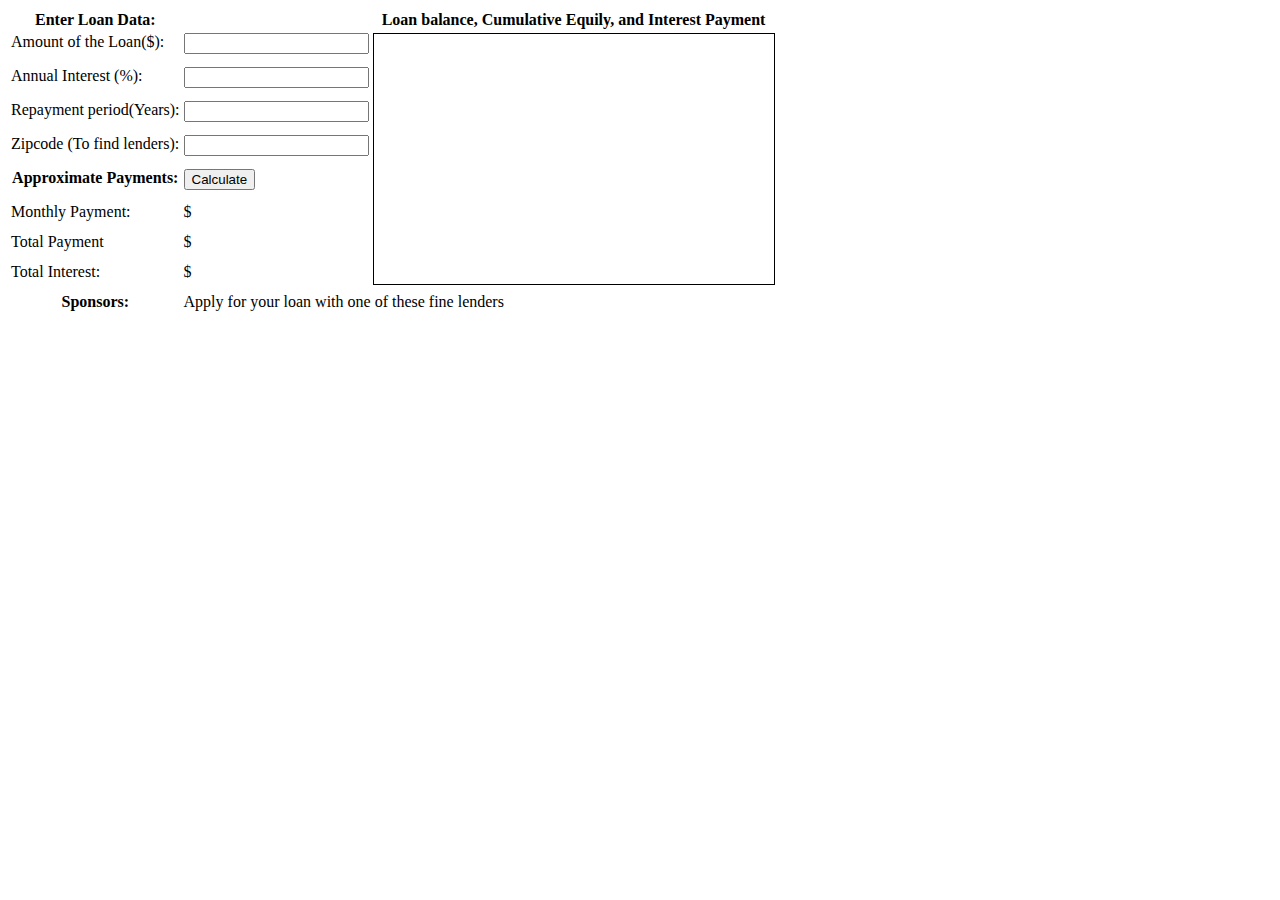
<file: Calculadora-de-Emprestimo/index.html>
<!DOCTYPE html>
<html lang="en">
<head>
    <meta charset="UTF-8">
    <meta name="viewport" content="width=device-width, initial-scale=1.0">
    <title>Calculadora de Emprestimo - JavaScript</title>

    <style>
        .output{font-weight: bold;}
        #payment{text-decoration: underline;}
        #graph{border: solid black 1px;}
        th,td{vertical-align: top;}
    </style>
</head>
<body>
    <table>
        <tr>
            <th>Enter Loan Data:</th>
            <td></td>
            <th>Loan balance, Cumulative Equily, and Interest Payment</th>
        </tr>
        <tr>
            <td>Amount of the Loan($):</td>
            <td><input id="amount" onchange="caculate();"></td>
            <td rowspan="8"> 
                <canvas id="graph" width="400" height="250"></canvas>
            </td>
        </tr>
        <tr>
            <td>Annual Interest (%):</td>
            <td><input id="apr" onchange="caculate();"></td>
        </tr>
        <tr>
            <td>Repayment period(Years):</td>
            <td><input id="years" onchange="calculate();"></td>
        </tr>
        <tr>
            <td>Zipcode (To find lenders):</td>
            <td><input id="zipcode" onchange="calculate();"></td>
        </tr>
        <tr>
            <th>
                Approximate Payments:
            </th>
            <td><button onclick="calculate();">Calculate</button></td>
        </tr>
        <tr>
            <td>Monthly Payment:</td>
            <td>
                $<span class="output" id="payment"></span>
            </td>
        </tr>
        <tr>
            <td>Total Payment</td>
            <td>
                $<span class="output" id="total"></span>
            </td>
        </tr>
        <tr>
            <td>Total Interest:</td>
            <td>$<span class="output" id="totalinterest"></span></td>
        </tr>
        <tr>
            <th>
                Sponsors:
            </th><td colspan="2">Apply for your loan with one of these fine lenders
                <div id="lenders"></div>
            </td>
        </tr>
    </table>
    <script src="script.js"></script>
</body>
</html>
</file>
